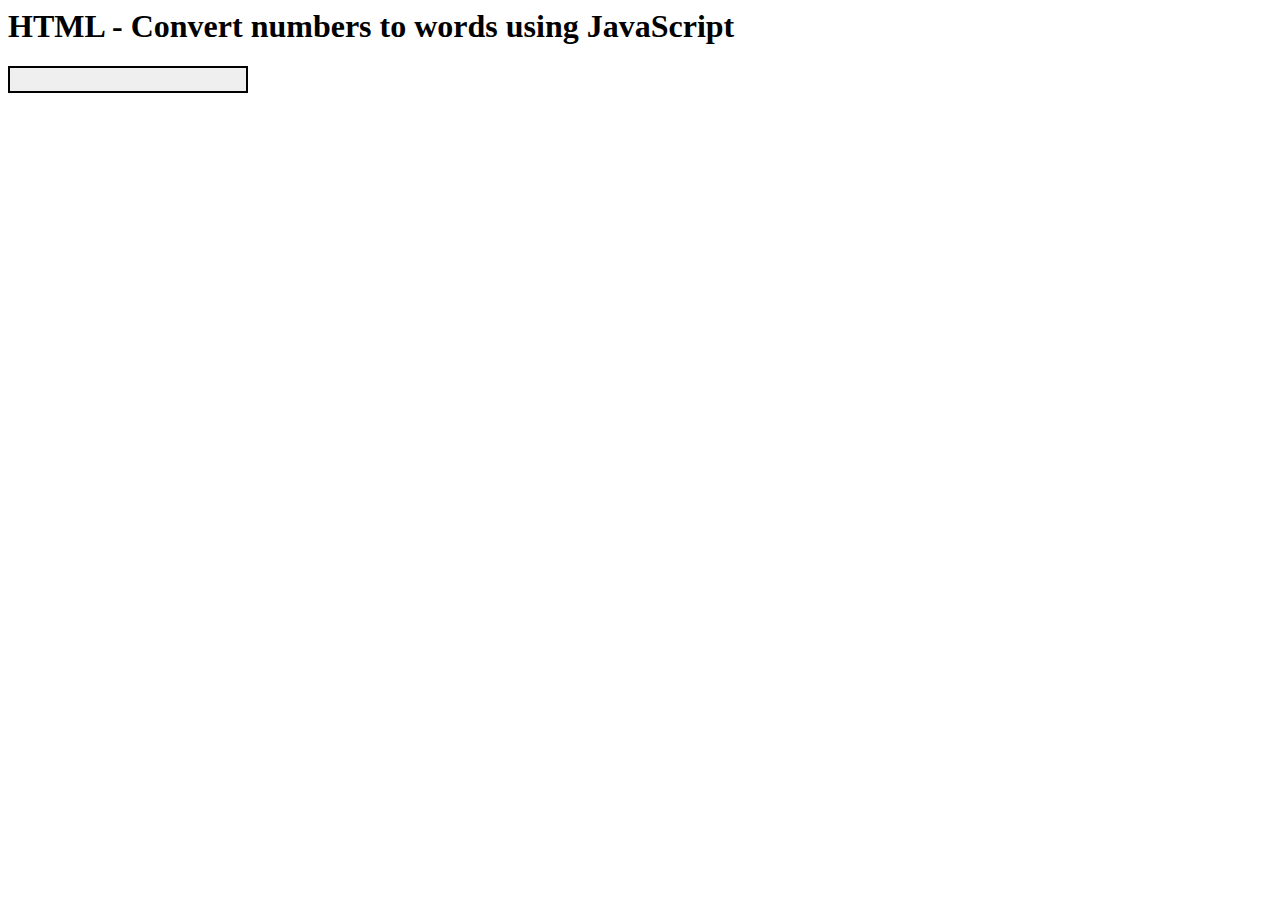
<file: Lab 8/Convert num to wword/index.html>
<html>

<head>

    <title>HTML - Convert numbers to words using JavaScript</title>
    <script  type="text/javascript">
    	function onlyNumbers(evt) {
            var e = event || evt;
            var charCode = e.which || e.keyCode;
            if (charCode > 31 && (charCode < 48 || charCode > 57))
                return false;
            return true;
        }       
        function NumToWord(inputNumber, outputControl) {
            var str = new String(inputNumber)
            var splt = str.split("");
            var rev = splt.reverse();
            var once = ['Không', 'Một', 'Hai', ' ba', ' Bốn', ' Năm', ' Sáu', ' bảy', 'Tám', ' Chín'];
            var twos = ['Mười', ' Mười một', 'Mười hai', ' Mười ba', ' Mười bốn', 'Mười lăm', 'Mười sáu', 'Mười bảy', ' Mười tám', 'Mười chín'];
            var tens = ['', 'Mươi', ' hai mươi', ' ba mươi', ' bốn mươi', 'năm mươi', ' Sáu mươi', ' Bảy mươi', 'Tám mươi', 'Chín mươi'];

            numLength = rev.length;
            var word = new Array();
            var j = 0;
            for (i = 0; i < numLength; i++) {
                switch (i) {
                    case 0:
                        if ((rev[i] == 0) || (rev[i + 1] == 1)) {
                            word[j] = '';
                        }
                        else {
                            word[j] = '' + once[rev[i]];
                        }
                        word[j] = word[j];
                        break;

                    case 1:
                        aboveTens();
                        break;

                    case 2:
                        if (rev[i] == 0) {
                            word[j] = '';
                        }
                        else if ((rev[i - 1] == 0) || (rev[i - 2] == 0)) {
                            word[j] = once[rev[i]] + " Hundred ";
                        }
                        else {
                            word[j] = once[rev[i]] + " Trăm";
                        }
                        break;

                    case 3:
                        if (rev[i] == 0 || rev[i + 1] == 1) {
                            word[j] = '';
                        }
                        else {
                            word[j] = once[rev[i]];
                        }
                        if ((rev[i + 1] != 0) || (rev[i] > 0)) {
                            word[j] = word[j] + " nghìn";
                        }
                        break;

                        
                    case 4:
                        aboveTens();
                        break;

                    case 5:
                        if ((rev[i] == 0) || (rev[i + 1] == 1)) {
                            word[j] = '';
                        }
                        else {
                            word[j] = once[rev[i]];
                        }
                        if (rev[i + 1] !== '0' || rev[i] > '0') {
                            word[j] = word[j] + " Lakh";
                        }
                        
                        break;

                    case 6:
                        aboveTens();
                        break;

                    case 7:
                        if ((rev[i] == 0) || (rev[i + 1] == 1)) {
                            word[j] = '';
                        }
                        else {
                            word[j] = once[rev[i]];
                        }
                        if (rev[i + 1] !== '0' || rev[i] > '0') {
                            word[j] = word[j] + " Crore";
                        }                
                        break;

                    case 8:
                        aboveTens();
                        break;
                    default: break;
                }
                j++;
            }

            function aboveTens() {
                if (rev[i] == 0) { word[j] = ''; }
                else if (rev[i] == 1) { word[j] = twos[rev[i - 1]]; }
                else { word[j] = tens[rev[i]]; }
            }

            word.reverse();
            var finalOutput = '';
            for (i = 0; i < numLength; i++) {
                finalOutput = finalOutput + word[i];
            }
            document.getElementById(outputControl).innerHTML = finalOutput;
        }
    </script>

</head>

<body>

    <h1>

        HTML - Convert numbers to words using JavaScript</h1>

    <input id="Text1" type="text" onkeypress="return onlyNumbers(this.value);" onkeyup="NumToWord(this.value,'divDisplayWords');"
        maxlength="9" style="background-color: #efefef; border: 2px solid; font-size: large" />

    <br />

    <br />

    <div id="divDisplayWords" style="font-size: 13; color: Teal; font-family: Arial;">

    </div>

</body>

</html>
</file>
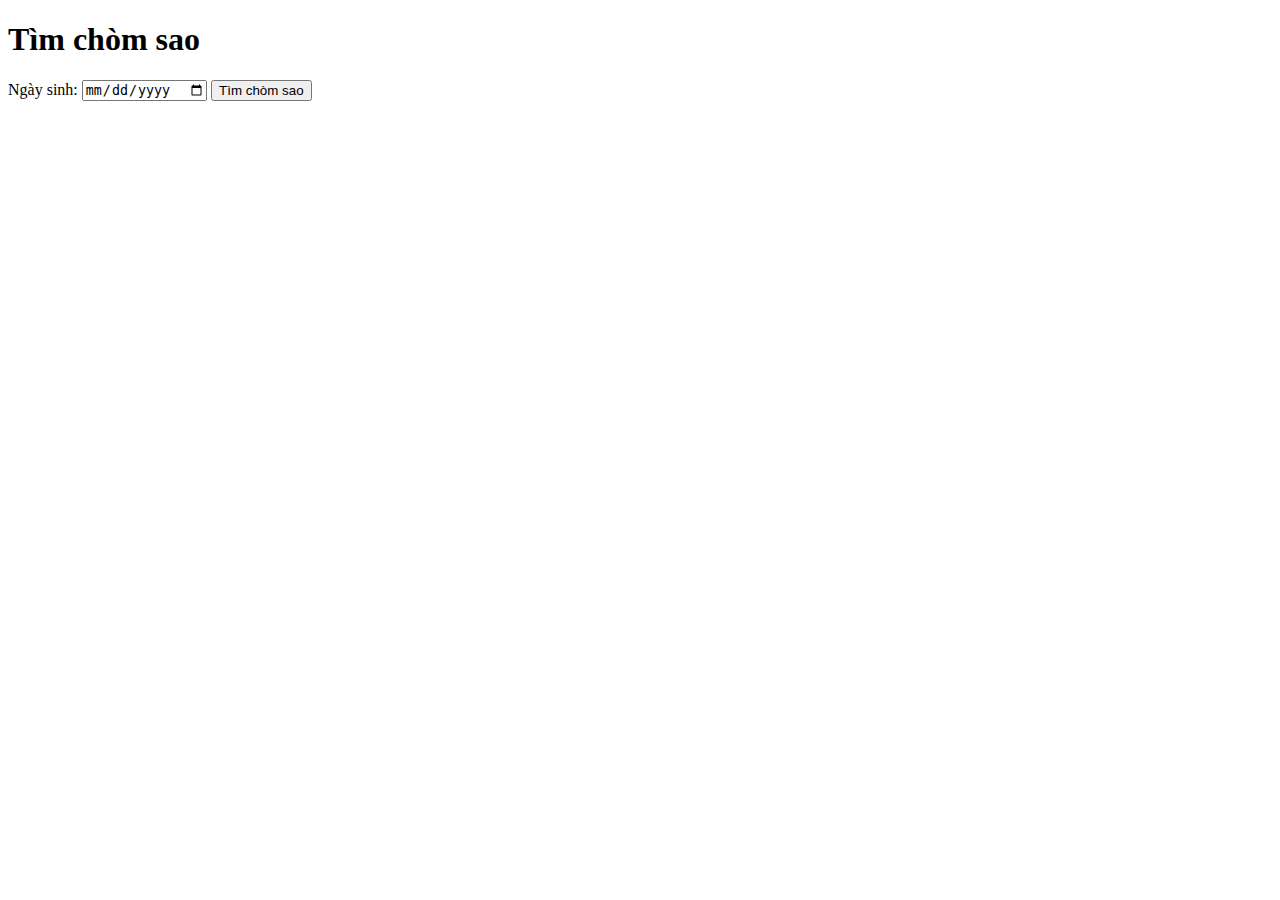
<file: Lab 8/Cung hoàng đạo/index.html>
<!DOCTYPE html>
<html lang="en">
<head>
  <meta charset="UTF-8">
  <meta name="viewport" content="width=device-width, initial-scale=1.0">
  <title>Document</title>
</head>
<body>
  <div class="container">
    <h1>Tìm chòm sao</h1>
    <div>
      <label for="birthday">Ngày sinh:</label>
      <input type="date" id="birthday" name="birthday">
      <button onclick="findZodiacSign()">Tìm chòm sao</button>
    </div>
    <div id="result"></div>
  </div>
  <script src="script.js"></script>
</body>
</html>
</file>
